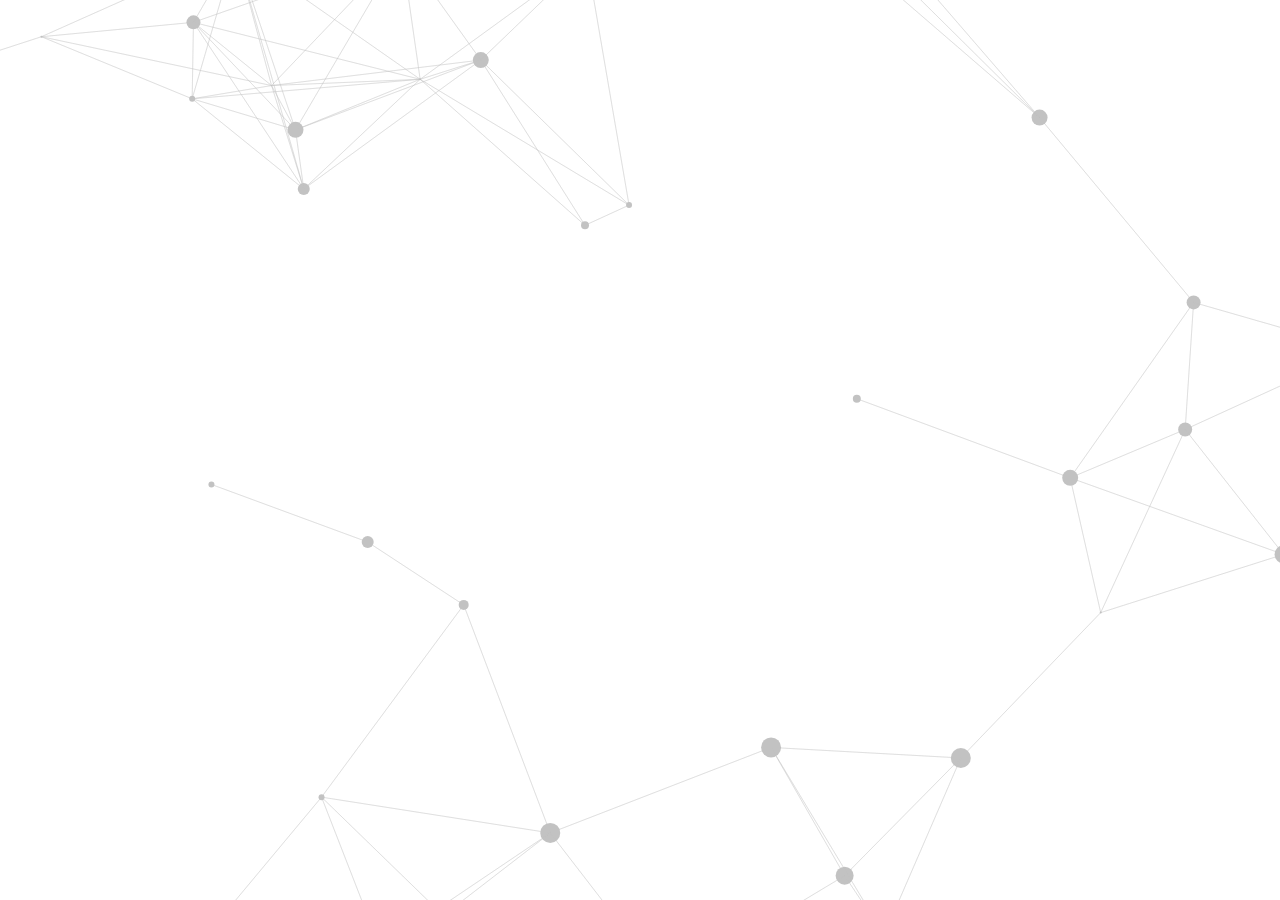
<file: LogBackground/index.html>
<!DOCTYPE html>
<html>
<head>
<meta charset="utf-8">
<meta http-equiv="X-UA-Compatible" content="IE=edge,chrome=1">
<title>LogBackground</title>
<meta name="description" content="">
<meta name="keywords" content="">
<link href="" rel="stylesheet">
<script type="text/javascript" src="logbackground.js"></script>
<style>
	*{
		margin:0;
		padding:0;
	}
	html,body{
		height:100%;
		width:100%;
	}
</style>
</head>
<body id="canvas-container">
<script>
    var bg=new HopeLog.background();
    window.onresize=function(){
    	var bg=new HopeLog.background();
    }
</script>
</body>
</html>
</file>
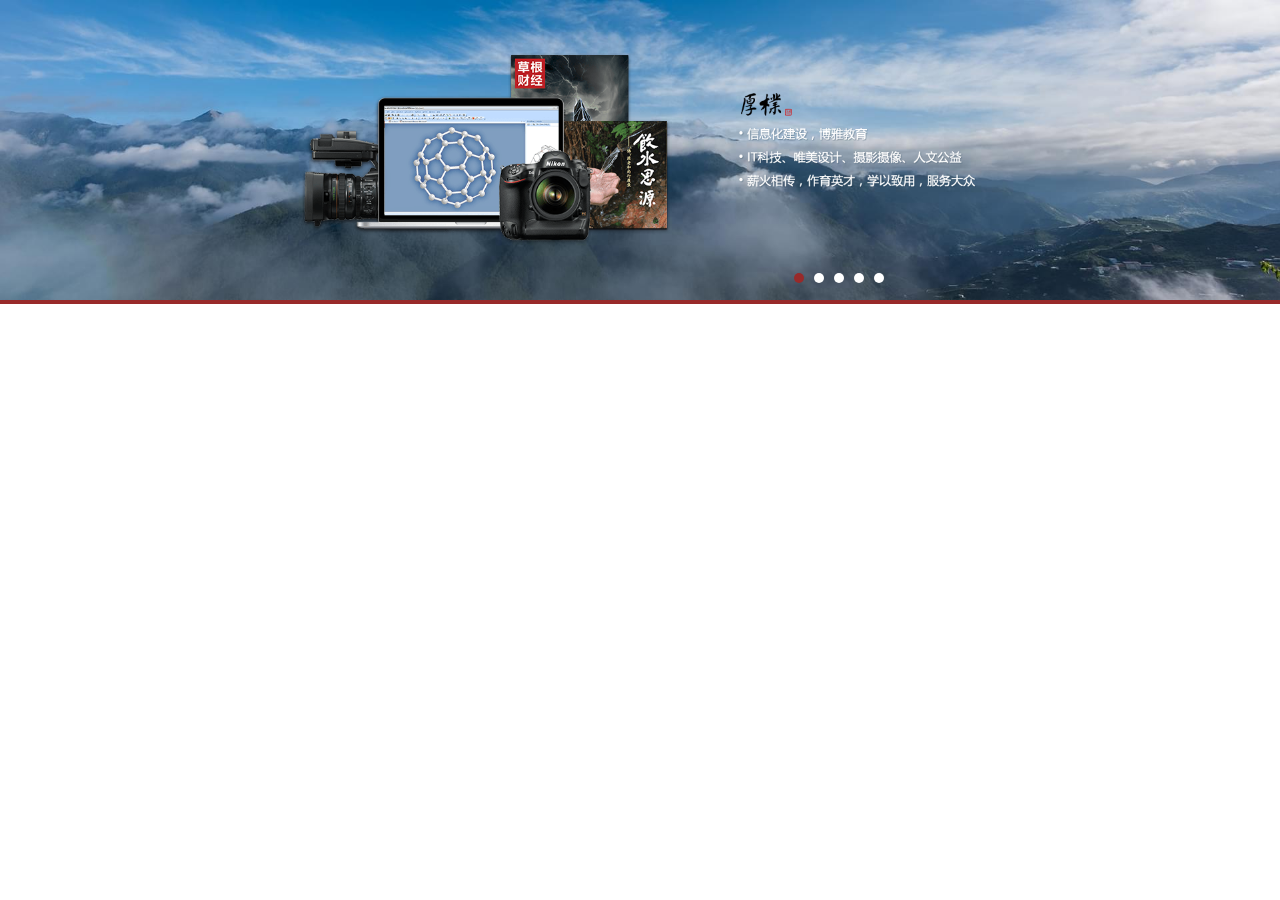
<file: WowSlider/index.html>
<!DOCTYPE html>
<html>
	<head>
		<meta charset="utf-8">
		<meta http-equiv="X-UA-Compatible" content="IE=edge,chrome=1">
		<title>Examples</title>
		<meta name="description" content="">
		<meta name="keywords" content="">
		<link href="" rel="stylesheet">
		<script src="jquery.js" ></script>
		<link rel="stylesheet" type="text/css" href="slider-common.css">
		<link rel="stylesheet" type="text/css" href="slider.css">
        <link rel="stylesheet" type="text/css" href="slider-animate.css">
		<script src="respond.min.js" ></script>
	</head>
	<body>
		<div id="HopeSlider">
			<ul>
				<li >
					<div class="smallEle-container smallEle-container0">
						<div  class="small-img small-img0"></div>
						<div class="small-txt small-txt0"></div>
					</div>
				</li>
				<li>
					<div class="smallEle-container smallEle-container1">
						<div  class="small-img small-img1"></div>
						<div class="small-txt small-txt1"></div>
					</div>
				</li>
				<li>
					<div class="smallEle-container smallEle-container2">
						<div  class="small-img small-img2"></div>
						<div class="small-txt small-txt2"></div>
					</div>
				</li>
				<li>
					<div class="smallEle-container smallEle-container3">
						<div  class="small-img small-img3"></div>
						<div class="small-txt small-txt3"></div>
					</div>
				</li>
				<li>
					<div class="smallEle-container smallEle-container4">
						<div  class="small-img small-img4"></div>
						<div class="small-txt small-txt4"></div>
					</div>
				</li>
			</ul>
			<div class="dot-list">
				<span class="dot"></span>
				<span class="dot"></span>
				<span class="dot"></span>
				<span class="dot"></span>
				<span class="dot"></span>
			</div>
			<span id="prev"></span>
			<span id="next"></span>
		</div>
	</div>
	<script id="HopeMedia" type="text/javascript">
	@media screen and (max-width:2560px){
	[slide_2k/main_slider1_2k.jpg,slide_2k/main_slider2_2k.jpg,slide_2k/main_slider3_2k.jpg,slide_2k/main_slider4_2k.jpg,slide_2k/main_slider5_2k.jpg]
	}
	@media screen and (max-width:1920px){
	[slide_1920/main_slider1_1920.jpg,slide_1920/main_slider2_1920.jpg,slide_1920/main_slider3_1920.jpg,slide_1920/main_slider4_1920.jpg,slide_1920/main_slider5_1920.jpg]
	}
	@media screen and (max-width:1200px){
	[slide_1200/main_slider1_1200.jpg,slide_1200/main_slider2_1200.jpg,slide_1200/main_slider3_1200.jpg,slide_1200/main_slider4_1200.jpg,slide_1200/main_slider5_1200.jpg]
	}
	@media screen and (max-width:960px){
	[slide_960/main_slider1_960.jpg,slide_960/main_slider2_960.jpg,slide_960/main_slider3_960.jpg,slide_960/main_slider4_960.jpg,slide_960/main_slider5_960.jpg]
	}
	@media screen and (max-width:768px){
	[slide_768/main_slider1_768.jpg,slide_768/main_slider2_768.jpg,slide_768/main_slider3_768.jpg,slide_768/main_slider4_768.jpg,slide_768/main_slider5_768.jpg]
	}
	</script>
	<script src="slider.js" ></script>

	<script>
	(function($){
	var browser=navigator.userAgent.indexOf("MSIE 9.0") || navigator.userAgent.indexOf("MSIE 8.0") || navigator.userAgent.indexOf("MSIE 7.0") || navigator.userAgent.indexOf("MSIE 6.0") || navigator.userAgent.indexOf("MSIE 5.0");
	if(browser>0){
		var slider = new HopeSlide({
		basePath:'sliders-full/',
		enableDots:true,
		interval:5000,
		});
		$(".smallEle-container").css("display","none");
		$(".smallEle-container").css("display","none");
	}else{
		var slider = new HopeSlide({
	basePath:'sliders/',
	enableDots:true,
	interval:5000,
	onBeginAnimation:function(current,next,currIndex,nextIndex){
		var currImgClass=".small-img"+currIndex,
			currTxtClass=".small-txt"+currIndex,
		    nextImgClass=".small-img"+nextIndex,
		    nextTxtClass=".small-txt"+nextIndex,
		    currImgAniOut="small-img"+currIndex+"-out",
		    currTxtAniOut="small-txt"+currIndex+"-out",
		    nextImgAniIn="small-img"+nextIndex+"-in",
		    nextTxtAniIn="small-txt"+nextIndex+"-in";
        current.find(currImgClass).css({"animation":currImgAniOut+" 1s ease forwards","display":"block"});
        current.find(currTxtClass).css({"animation":currTxtAniOut+" 1s ease forwards","display":"block"});
        next.find(nextImgClass).css({"animation":nextImgAniIn+" 1s ease ","display":"block"});
        next.find(nextTxtClass).css({"animation":nextTxtAniIn+" 1s ease ","display":"block"});
	},
	onEndAnimation:function(current,next,currIndex,nextIndex){
		var cssDisNone={"animation":"none","display":"none"},
		    cssDisBlock={"animation":"none","display":"block"},
		    currImgClass=".small-img"+currIndex,
			currTxtClass=".small-txt"+currIndex,
		    nextImgClass=".small-img"+nextIndex,
		    nextTxtClass=".small-txt"+nextIndex;
        current.find(currImgClass).css(cssDisNone);
        current.find(currTxtClass).css(cssDisNone);
	    next.find(nextImgClass).css(cssDisBlock);
	    next.find(nextTxtClass).css(cssDisBlock) 
	}
	})
	}
})(jQuery)
	</script>
	<script src="prefixfree.js"></script>
	<script src="respond.min.js" ></script>
</body>
</html>
</file>
<file: WowSlider/slider-common.css>
#HopeSlider{
    overflow: hidden;
    border-bottom: 4px solid rgba(152,42,42,1);
}

.dot-list{
    position: absolute;
    left:61.8%;
    bottom: 10px;
    z-index: 5;
}

.dot-list .dot{
    display: inline-block;
    width: 10px;
    height:10px; 
    margin:3px;   
    background-color: #fff;
    border-radius: 5px;
}

.dot-list .dot.active{
    background-color: rgba(152,42,42,1) !important;
}

#prev{
    position: absolute;
    left: -50px;
    top: 0;
    width: 50px;
    height: 100%;
    background: url("http://ce.sysu.edu.cn/hope/HopeRebuild/dist/images/HopeIcon/arl.png") no-repeat center;
    z-index: 5;
}
#next{
    position: absolute;
    right: -50px;
    top: 0;
    width: 50px;
    height: 100%;
    background: url("http://ce.sysu.edu.cn/hope/HopeRebuild/dist/images/HopeIcon/arr.png") no-repeat center;
    z-index: 5;
}

#prev,#next{
    -webkit-transition: all ease 0.3s;
    -moz-transition: all ease 0.3s;
    -ms-transition: all ease 0.3s;
    -o-transition: all ease 0.3s;
    transition: all ease 0.3s;
    cursor: pointer;
}

#HopeSlider:hover #prev{
    left: 0;
}

#HopeSlider:hover #next{
    right: 0;
}
/*   主站注释
.animate{
    width: 260px;
    height: 180px;
    padding: 10px;
    border-radius: 10px;
    font-family: "Microsoft YaHei";
    position: absolute;
    z-index: 2;
    font-size: 16px;
    line-height: 1.2;
}

.slidertext1{
    display:block;
    width:404px;
    height:197px;
}
.slidertext2{
    display:block;
    width:450px;
    height:173px;
}
.slidertext3{
    display:block;
    width:395px;
    height:155px;
}
.slidertext4{
    display:block;
    width:342px;
    height:155px;
}
.slidertext5{
    display:block;
    width:342px;
    height:153px;
}
#ie .animate{
    opacity: 1;
}

.animate.type02{
    position:absolute;
}
.animate.type03{
    position:absolute;
}
.animate.type04{
    position:absolute;
}
.animate.type05{
    position:absolute;
}
.animate.type01{
   right:18%;
    top: 17%;
    width:364px;
    color: #fff;
    padding-top: 36px;
    font-size:18px;
    position:absolute;
}

.type01 img {
    width: 70px !important;
    margin-left: 11px;
}


.left-in.animate{
    -webkit-animation: animate-left-in 1.0s cubic-bezier(.08,.8,0,.85);
    -o-animation: animate-left-in 1.0s cubic-bezier(.08,.8,0,.85);
    animation: animate-left-in 1.0s cubic-bezier(.08,.8,0,.85);
    animation-fill-mode: forwards;
    animation-delay: .7s;
    opacity: 0;
}

.left-out.animate{
    -webkit-animation: animate-left-out .5s;
    -o-animation: animate-left-out .5s;
    animation: animate-left-out .5s;
    animation-fill-mode: forwards;
    opacity: 1;
}

.right-in.animate{
    -webkit-animation: animate-right-in 1.0s cubic-bezier(.08,.8,0,.85);
    -o-animation: animate-right-in 1.0s cubic-bezier(.08,.8,0,.85);
    animation: animate-right-in 1.0s cubic-bezier(.08,.8,0,.85);
    animation-fill-mode: forwards;
    opacity: 0;
}

.right-out.animate{
    -webkit-animation: animate-right-out 1.0s;
    -o-animation: animate-right-out 1.0s;
    animation: animate-right-out 1.0s;
    animation-fill-mode: forwards;
    opacity: 1;
}

@keyframes animate-left-in {
    from{
        transform: translateX(-2560px);
        opacity: 0;
    }
    to{
        transform: translateX(0);
        opacity: 1;
    }
}

@-webkit-keyframes animate-left-in {
    from{
        transform: translateX(-2560px);
        opacity: 0;
    }
    to{
        transform: translateX(0);
        opacity: 1;
    }
}

@keyframes animate-right-in {
    from{
        transform: translateX(2560px);
        opacity: 0;
    }
    to{
        transform: translateX(0);
        opacity: 1;
    }
}

@-webkit-keyframes animate-right-in {
    from{
        transform: translateX(2560px);
        opacity: 0;
    }
    to{
        transform: translateX(0);
        opacity: 1;
    }
}

@keyframes animate-left-out {
    from{
        transform: translateX(0);
        opacity: 1;
    }
    to{
        transform: translateX(-2560px);
        opacity: 0;
    }
}

@-webkit-keyframes animate-left-out {
    from{
        transform: translateX(0);
        opacity: 1;
    }
    to{
        transform: translateX(-2560px);
        opacity: 0;
    }
}

@keyframes animate-right-out {
    from{
        transform: translateX(0);
        opacity: 1;
    }
    to{
        transform: translateX(2560px);
        opacity: 0;
    }
}

@-webkit-keyframes animate-right-out {
    from{
        transform: translateX(0);
        opacity: 1;
    }
    to{
        transform: translateX(2560px);
        opacity: 0;
    }
}

@media screen and (max-width:2560px) and (min-width:2401px){
.animate.type01{
    position:absolute;
    right: 22%;
    top: 25%;
}
.animate.type02{
    position:absolute;
    right: 28%;
    top:31%;
}
.animate.type03{
    position:absolute;
    left: 25%;
    top: 28%;
}
.animate.type04{
    position:absolute;
    right: 28%;
    top: 32%;
}
.animate.type05{
    position:absolute;
    right: 28%;
    top: 30%;
}}
@media screen and (max-width:2400px) and (min-width:2240px){
.animate.type01{
    position:absolute;
    right: 21%;
    top: 25%;
}
.animate.type02{
    position:absolute;
    right: 27%;
    top:31%;
}
.animate.type03{
    position:absolute;
    left: 23.5%;
    top: 28%;
}
.animate.type04{
    position:absolute;
    right: 27%;
    top: 32%;
}
.animate.type05{
    position:absolute;
    right: 27.5%;
    top: 30%;
}}
@media screen and (max-width:2239px) and (min-width:2080px){
.animate.type01{
    position:absolute;
    right: 19%;
    top: 25%;
}
.animate.type02{
    position:absolute;
    right: 26%;
    top:31%;
}
.animate.type03{
    position:absolute;
    left: 20%;
    top: 28%;
}
.animate.type04{
    position:absolute;
    right: 26%;
    top: 32%;
}
.animate.type05{
    position:absolute;
    right: 26.8%;
    top: 30%;
}}
@media screen and (max-width:2079px) and (min-width:1920px){
.animate.type01{
    position:absolute;
    right: 17.8%;
    top: 25%;
}
.animate.type02{
    position:absolute;
    right: 24%;
    top:31%;
}
.animate.type03{
    position:absolute;
    left: 19%;
    top: 28%;
}
.animate.type04{
    position:absolute;
    right: 25%;
    top: 32%;
}
.animate.type05{
    position:absolute;
    right: 25.8%;
    top: 30%;
}}

@media screen and (max-width:1920px) and (min-width:1761px){

.animate.type01{
    position:absolute;
    right: 16.2%;
    top: 18%;
}
.animate.type02{
    position:absolute;
    right: 24%;
    top:25%;
}
.animate.type03{
    position:absolute;
    left: 16.5%;
    top: 25%;
}
.animate.type04{
    position:absolute;
    right: 24%;
    top: 27%;
}
.animate.type05{
    position:absolute;
    right: 24.5%;
    top: 24%;
}
}
@media screen and (max-width:1760px) and (min-width:1601px){

.animate.type01{
    position:absolute;
    right: 14%;
    top: 18%;
}
.animate.type02{
    position:absolute;
    right: 23%;
    top:25%;
}
.animate.type03{
    position:absolute;
    left: 13.5%;
    top: 25%;
}
.animate.type04{
    position:absolute;
    right: 23%;
    top: 27%;
}
.animate.type05{
    position:absolute;
    right: 23.2%;
    top: 24%;
}
}
@media screen and (max-width:1600px) and (min-width:1441px){

.animate.type01{
   right:11.5%;
    top: 17%;
}
.animate.type02{
    right: 21%;
    top: 23%;
}
.animate.type03{
    position:absolute;
    left: 10%;
    top: 19%;
}
.animate.type04{
   right:21.5%;
    top: 25%;
}
.animate.type05{
   right:22%;
    top: 29%;
}
}
@media screen and (max-width:1440px) and (min-width:1281px){

.animate.type01{
   right:8.3%;
    top: 12%;
}
.animate.type02{
    right: 19%;
    top: 19%;
}
.animate.type03{
    position:absolute;
    left: 7.2%;
    top: 19%;
}
.animate.type04{
   right:19%;
    top: 20%;
}
.animate.type05{
   right:20%;
    top: 22%;
}
}
@media screen and (max-width:1280px) and (min-width:1201px){

.animate.type01{
   right:5.3%;
    top: 12%;
}
.animate.type02{
    right: 17.5%;
    top: 19%;
}
.animate.type03{
    position:absolute;
    left: 8.2%;
    top: 19%;
}
.animate.type04{
   right:17%;
    top: 20%;
}
.animate.type05{
   right:17%;
    top: 22%;
}
}
@media screen and (max-width:1200px) and (min-width:1121px){
.animate.type01{
   right:3.3%;
    top: 19%;
}
.animate.type02{
    right: 16%;
    top: 23%;
}
.animate.type03{
    position:absolute;
    left: 7.2%;
    top: 25%;
}
.animate.type04{
   right:16%;
    top: 24%;
}
.animate.type05{
   right:17%;
    top: 26%;
}
}  
@media screen and (max-width:1120px) and (min-width:961px){
.animate.type01{
   right:0.8%;
    top: 19%;
}
.animate.type02{
    right: 13.5%;
    top: 23%;
}
.animate.type03{
    position:absolute;
    left: 5.2%;
    top: 25%;
}
.animate.type04{
   right:14%;
    top: 24%;
}
.animate.type05{
   right:15%;
    top: 26%;
}
} 
@media screen and (max-width:960px) and (min-width:769px){
.animate.type01{
    position:absolute;
    right: 1%;
    top: 20%;
transfor:scale(0.8,0.8);
zoom:0.8;
}
.animate.type02{
    position:absolute;
    right:16%;
    top: 24%;
transfor:scale(0.8,0.8);
zoom:0.8;
}
.animate.type03{
    position:absolute;
    left: 6%;
    top: 26%;
transfor:scale(0.8,0.8);
zoom:0.8;
}
.animate.type04{
    position:absolute;
    right: 14%;
    top: 24%;
transfor:scale(0.8,0.8);
zoom:0.8;
}
.animate.type05{
    position:absolute;
    right: 16%;
    top: 29%;
transfor:scale(0.8,0.8);
zoom:0.8;
}
}  
@media screen and (max-width:768px){

.animate.type01{
display:none;
}
.animate.type02{
display:none;
}
.animate.type03{
display:none;
}
.animate.type04{
display:none;
}
.animate.type05{
display:none;
}
}  
*/
</file>
<file: WowSlider/slider.css>
/*new chem_slider begin*/


#HopeSlider{
    position: relative;
}

#HopeSlider ul li{
    position: absolute;
    left: 0;
    top: 0;
    z-index: 1;
    width: 100%;
}

#HopeSlider ul,#HopeSlider ul li{
    padding-bottom: 23.4375%;
}

@media screen and (max-width:2560px){
   #HopeSlider ul,#HopeSlider ul li{
        padding-bottom: 23.4375%;
    } 
}

@media screen and (max-width:1920px){
   #HopeSlider ul,#HopeSlider ul li{
        padding-bottom: 23.4375%;
    } 
}

@media screen and (max-width:1200px){
   #HopeSlider ul,#HopeSlider ul li{
        padding-bottom: 37.5%;
    } 
}
@media screen and (max-width:960px){
   #HopeSlider ul,#HopeSlider ul li{
        padding-bottom: 37.5%;
    } 
}

@media screen and (max-width:768px){
   #HopeSlider ul,#HopeSlider ul li{
        padding-bottom: 46.875%;
    } 
}
@media screen and (max-width:480px){
    .dot-list{
        bottom: 0;
    }
    .dot-list .dot{
        width: 6px;
        height:6px;   
        margin: 3px 1px;
        border-radius: 3px;
    }
    #prev,#next{
        background-size:50%;
    }
    #HopeSlider{
        border-bottom: 2px solid #D90000;
    }
}

#HopeSlider ul li.is-curr{
    z-index: 3;
}

#HopeSlider ul li.is-next{
    z-index: 2;
}

#HopeSlider .slide img{
    position: absolute;
    left: 0;
    top: 0;
    width: 100%;
}

.dot{
    cursor: pointer;
}

/*new chem_slider end*/
/* 厚朴协同注释
.int_animate{
    width: 160px;
    height: 240px;
    padding: 10px;
    border-radius: 10px;
    font-family: "Microsoft YaHei";
    position: absolute;
    z-index: 2;
    font-size: 16px;
    line-height: 1.2;
}
.int_slidertext1{
    display:block;
    width:404px;
    height:197px;
}
.int_slidertext2{
    display:block;
    width:230px;
    height:220px;
}
.int_slidertext3{
    display:block;
    width:230px;
    height:280px;
}
.int_slidertext4{
    display:block;
    width:215px;
    height:220px;
}
#ie .int_animate{
    opacity: 1;
}

.int_animate.int_type01{
   right:18%;
    top: 17%;
    width:304px;
    color: #fff;
    padding-top: 36px;
}

.int_animate.int_type02{
    right: 23%;
    top: 23%;
}

.int_animate.int_type04{
   right:20%;
    top: 25%;
}
.int_animate.int_type05{
   right:22%;
    top: 29%;
}
.int_type01 img {
    width: 70px !important;
    margin-left: 11px;
}


.left-in.int_animate{
    -webkit-animation: animate-left-in 1.0s cubic-bezier(.08,.8,0,.85);
    -o-animation: animate-left-in 1.0s cubic-bezier(.08,.8,0,.85);
    animation: animate-left-in 1.0s cubic-bezier(.08,.8,0,.85);
    animation-fill-mode: forwards;
    opacity: 0;
}

.left-out.int_animate{
    -webkit-animation: animate-left-out .8s;
    -o-animation: animate-left-out .8s;
    animation: animate-left-out .8s;
    animation-fill-mode: forwards;
    opacity: 1;
}

.right-in.int_animate{
    -webkit-animation: animate-right-in 1.0s cubic-bezier(.08,.8,0,.85);
    -o-animation: animate-right-in 1.0s cubic-bezier(.08,.8,0,.85);
    animation: animate-right-in 1.0s cubic-bezier(.08,.8,0,.85);
    animation-fill-mode: forwards;
    opacity: 0;
}

.right-out.int_animate{
    -webkit-animation: animate-right-out .8s;
    -o-animation: animate-right-out .8s;
    animation: animate-right-out .8s;
    animation-fill-mode: forwards;
    opacity: 1;
}

@keyframes animate-left-in {
    from{
        transform: translateX(-2560px);
        opacity: 0;
    }
    to{
        transform: translateX(0);
        opacity: 1;
    }
}

@-webkit-keyframes animate-left-in {
    from{
        transform: translateX(-2560px);
        opacity: 0;
    }
    to{
        transform: translateX(0);
        opacity: 1;
    }
}

@keyframes animate-right-in {
    from{
        transform: translateX(2560px);
        opacity: 0;
    }
    to{
        transform: translateX(0);
        opacity: 1;
    }
}

@-webkit-keyframes animate-right-in {
    from{
        transform: translateX(2560px);
        opacity: 0;
    }
    to{
        transform: translateX(0);
        opacity: 1;
    }
}

@keyframes animate-left-out {
    from{
        transform: translateX(0);
        opacity: 1;
    }
    to{
        transform: translateX(-2560px);
        opacity: 0;
    }
}

@-webkit-keyframes animate-left-out {
    from{
        transform: translateX(0);
        opacity: 1;
    }
    to{
        transform: translateX(-2560px);
        opacity: 0;
    }
}

@keyframes animate-right-out {
    from{
        transform: translateX(0);
        opacity: 1;
    }
    to{
        transform: translateX(2560px);
        opacity: 0;
    }
}

@-webkit-keyframes animate-right-out {
    from{
        transform: translateX(0);
        opacity: 1;
    }
    to{
        transform: translateX(2560px);
        opacity: 0;
    }
}

@media screen and (max-width:2560px) and (min-width:2401px){
.int_animate.int_type01{
    position:absolute;
    left: 24%;
    top: 13%;
}
.int_animate.int_type02{
    position:absolute;
    left: 27%;
    top:30%;
}
.int_animate.int_type03{
    position:absolute;
    left: 27%;
    top: 30%;
}
.int_animate.int_type04{
    position:absolute;
    right: 31%;
    top: 27%;
}
}
@media screen and (max-width:2400px) and (min-width:2241px){
.int_animate.int_type01{
    position:absolute;
    left: 22%;
    top: 13%;
}
.int_animate.int_type02{
    position:absolute;
    left: 25%;
    top:30%;
}
.int_animate.int_type03{
    position:absolute;
    left: 25%;
    top: 30%;
}
.int_animate.int_type04{
    position:absolute;
    right: 29%;
    top: 27%;
}
}
@media screen and (max-width:2240px) and (min-width:2081px){
.int_animate.int_type01{
    position:absolute;
    left: 21%;
    top: 13%;
}
.int_animate.int_type02{
    position:absolute;
    left: 24%;
    top:30%;
}
.int_animate.int_type03{
    position:absolute;
    left: 24%;
    top: 30%;
}
.int_animate.int_type04{
    position:absolute;
    right: 28%;
    top: 27%;
}
}
@media screen and (max-width:2080px) and (min-width:1921px){
.int_animate.int_type01{
    position:absolute;
    left: 18%;
    top: 13%;
}
.int_animate.int_type02{
    position:absolute;
    left: 21%;
    top:30%;
}
.int_animate.int_type03{
    position:absolute;
    left: 21%;
    top: 30%;
}
.int_animate.int_type04{
    position:absolute;
    right: 25%;
    top: 27%;
}
}
@media screen and (max-width:1920px) and (min-width:1761px){
.int_animate.int_type01{
    position:absolute;
    left: 18%;
    top: 13%;
}
.int_animate.int_type02{
    position:absolute;
    left: 21%;
    top:29%;
}
.int_animate.int_type03{
    position:absolute;
    left: 21%;
    top: 29%;
}
.int_animate.int_type04{
    position:absolute;
    right: 25%;
    top: 20%;
}
}
@media screen and (max-width:1920px) and (min-width:1761px){
.int_animate.int_type01{
    position:absolute;
    left: 16%;
    top: 12%;
}
.int_animate.int_type02{
    position:absolute;
    left: 19%;
    top:29%;
}
.int_animate.int_type03{
    position:absolute;
    left: 19%;
    top: 29%;
}
.int_animate.int_type04{
    position:absolute;
    right: 23%;
    top: 25%;
}
}
@media screen and (max-width:1760px) and (min-width:1601px){
.int_animate.int_type01{
    position:absolute;
    left: 11%;
    top: 5%;
}
.int_animate.int_type02{
    position:absolute;
    left: 16%;
    top:27%;
}
.int_animate.int_type03{
    position:absolute;
    left: 16%;
    top: 27%;
}
.int_animate.int_type04{
    position:absolute;
    right: 20%;
    top: 20%;
}
}
@media screen and (max-width:1600px) and (min-width:1441px){
.int_animate.int_type01{
    position:absolute;
    left: 8%;
    top: -1%;
}
.int_animate.int_type02{
    position:absolute;
    left: 13%;
    top:27%;
}
.int_animate.int_type03{
    position:absolute;
    left: 13%;
    top: 27%;
}
.int_animate.int_type04{
    position:absolute;
    right: 19%;
    top: 18%;
}
}
@media screen and (max-width:1440px) and (min-width:1201px){
.int_animate.int_type01{
    position:absolute;
    left: 6%;
    top: -1%;
}
.int_animate.int_type02{
    position:absolute;
    left: 13%;
    top:20%;
}
.int_animate.int_type03{
    position:absolute;
    left: 13%;
    top: 20%;
}
.int_animate.int_type04{
    position:absolute;
    right: 16%;
    top: 12%;
}
}
@media screen and (max-width:1200px) and (min-width:961px){
.int_animate.int_type01{
    position:absolute;
    left: 6%;
    top: 9%;
}
.int_animate.int_type02{
    position:absolute;
    left: 11%;
    top:29%;
}
.int_animate.int_type03{
    position:absolute;
    left: 11%;
    top: 29%;
}
.int_animate.int_type04{
    position:absolute;
    right: 16%;
    top: 18%;
}
}  

@media screen and (max-width:960px) and (min-width:769px){
.int_animate.int_type01{
    position:absolute;
    left: 6%;
    top: 3%;
transform:scale(0.9,0.9);
zoom:0.9;
}
.int_animate.int_type02{
    position:absolute;
    left: 11%;
    top:29%;
transform:scale(0.9,0.9);
zoom:0.9;
}
.int_animate.int_type03{
    position:absolute;
    left: 11%;
    top: 29%;
transform:scale(0.9,0.9);
zoom:0.9;
}
.int_animate.int_type04{
    position:absolute;
    right: 16%;
    top: 18%;
transform:scale(0.9,0.9);
zoom:0.9;
}
}  
@media screen and (max-width:768px){

.int_animate.int_type01{
display:none;
}
.int_animate.int_type02{
display:none;
}
.int_animate.int_type03{
display:none;
}
.int_animate.int_type04{
display:none;
}
.int_animate.int_type05{
display:none;
}
}  
*/
</file>
